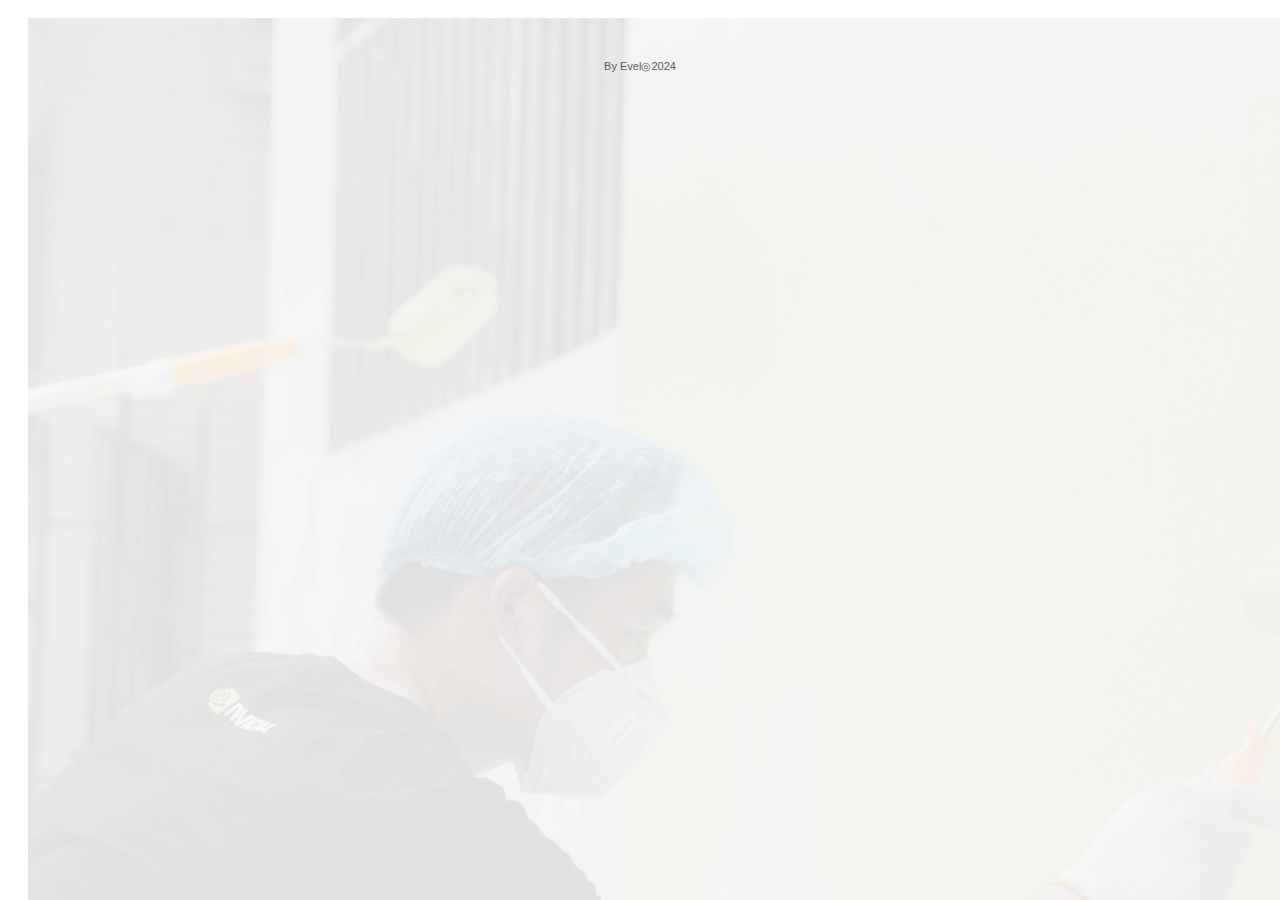
<file: index.html>
<html>
  <head>
    <meta charset="utf-8">
    <meta http-equiv="X-UA-Compatible" content="chrome=1">
    <title>evel.cn</title>
    <link rel="icon" href="stylesheets/logo.ico" type="image/x-icon">
    <link rel="stylesheet" href="stylesheets/styles.css">
    <!-- require APlayer -->
    <link rel="stylesheet" href="javascripts/APlayer.min.css">
    <script src="javascripts/APlayer.min.js"></script>
        
    <!-- require MetingJS -->
    <script src="javascripts/Meting.min.js"></script>
    <meta name="viewport" content="width=device-width">
    <base target="_blank"/>
  </head>
  <body>
    <div class="wrapper">
      <meting-js
        auto="https://y.qq.com/n/yqq/playlist/7849448823.html"
        list-folded=true
        order='random'
        autoplay=true
        listMaxHeight=500px
      </meting-js>
  </div>
  <div id="embedded-content" class="wrapper"></div>
    <script>
		fetch('https://weread.qq.com/misc/booklist/63637070_7RUASgXcs')
		  .then(response => {
			if (!response.ok) {
			  throw new Error('Network response was not ok');
			}
			return response.text();
		  })
		  .then(html => {
			const parser = new DOMParser();
			const doc = parser.parseFromString(html, 'text/html');

			const elementsToRemove = doc.querySelectorAll('.booklist_footer');
			elementsToRemove.forEach(el => el.parentNode.removeChild(el));
			const elementsToRemove2 = doc.querySelectorAll('.booklist_footer_button');
			elementsToRemove2.forEach(el => el.parentNode.removeChild(el));

			const elementsToUpdate = doc.querySelectorAll('.booklist_header');
			elementsToUpdate.forEach(el => {
			  el.textContent = ''; 
			});

			const processedHtml = doc.body.innerHTML;
			document.getElementById('embedded-content').innerHTML = processedHtml;
			//console.log(processedHtml);
		  })
		  .catch(error => {
			console.error('There was a problem with the fetch operation:', error);
		  });	
    </script>
  <p align="center">
    <small>
       By <!--<a href="./blog" target="_blank">-->Evel<!--</a>-->◎2024 
    </small>
  </p>
  </body>
</html>
</file>
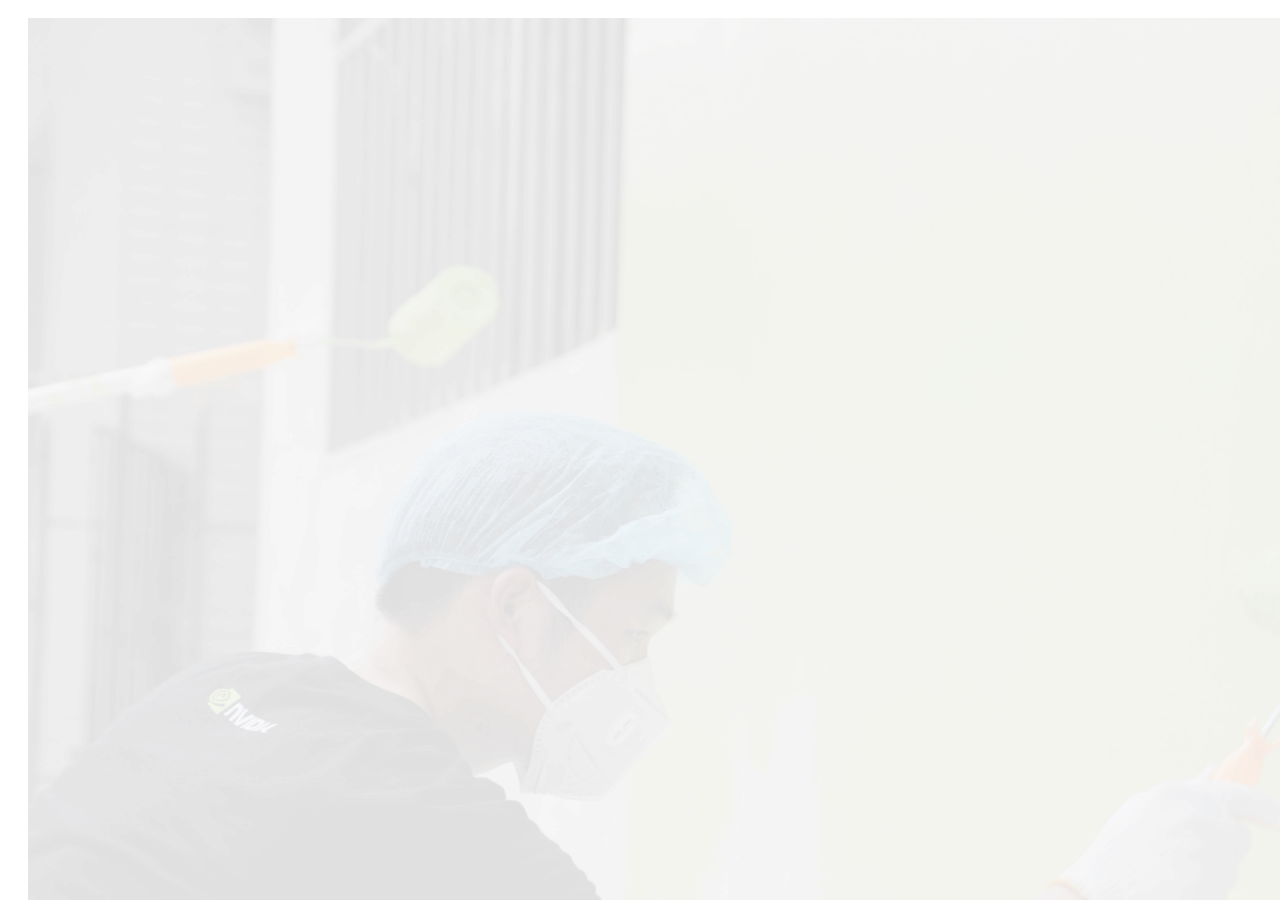
<file: msg.html>
<html>
  <head>
    <meta charset="utf-8">
    <meta http-equiv="X-UA-Compatible" content="chrome=1">
    <title>evel.cn</title>
    <link rel="icon" href="stylesheets/logo.ico" type="image/x-icon">
    <link rel="stylesheet" href="stylesheets/styles.css">
    <meta name="viewport" content="width=device-width">

    <script>
      (function(d, w, c) {
        w.ChatraID = 'MmZEQ4247L2FRgB2P';
        var s = d.createElement('script');
        w[c] = w[c] || function() {
          (w[c].q = w[c].q || []).push(arguments);
        };
        s.async = true;
        s.src = 'https://call.chatra.io/chatra.js';
        if (d.head) d.head.appendChild(s);
      })(document, window, 'Chatra');
    </script>

  </head>
  <body>
  </body>
</html>
</file>
<file: stylesheets/styles.css>
/*@import url(https://fonts.googleapis.com/css?family=Noto+Sans:400,400italic,700italic,700);*/

body {
  background-image:url('images/bg.png');
  background-repeat:no-repeat;
  background-attachment:fixed;
  background-color: #fff;
  padding:50px;
  font: 14px/1.5 "Noto Sans", "Helvetica Neue", Helvetica, Arial, sans-serif;
  color:#595959;
  font-weight:400;
}

h1, h2, h3, h4, h5, h6 {
  color:#222;
  margin:0 0 20px;
}

p, ul, ol, table, pre, dl {
  margin:0 0 20px;
}

h1, h2, h3 {
  line-height:1.1;
}

h1 {
  font-size:28px;
}

h2 {
  color:#393939;
}

h3, h4, h5, h6 {
  color:#494949;
}

a {
  color:#39c;
  text-decoration:none;
}

a:hover {
  color:#069;
}

a small {
  font-size:11px;
  color:#777;
  margin-top:-0.3em;
  display:block;
}

a:hover small {
  color:#777;
}

.wrapper {
  /* width:860px; */
  width:1000px;
  margin:0 auto;
}

blockquote {
  border-left:1px solid #e5e5e5;
  margin:0;
  padding:0 0 0 20px;
  font-style:italic;
}

code, pre {
  font-family:Monaco, Bitstream Vera Sans Mono, Lucida Console, Terminal, Consolas, Liberation Mono, DejaVu Sans Mono, Courier New, monospace;
  color:#333;
  font-size:12px;
}

pre {
  padding:8px 15px;
  background: #f8f8f8;
  border-radius:5px;
  border:1px solid #e5e5e5;
  overflow-x: auto;
}

table {
  width:100%;
  border-collapse:collapse;
}

th, td {
  text-align:left;
  padding:5px 10px;
  border-bottom:1px solid #e5e5e5;
}

dt {
  color:#444;
  font-weight:700;
}

th {
  color:#444;
}

img {
  max-width:100%;
}

header {
  width:270px;
  float:left;
  position:fixed;
  -webkit-font-smoothing:subpixel-antialiased;
}

header ul {
  list-style:none;
  height:40px;
  padding:0;
  background: #f4f4f4;
  border-radius:5px;
  border:1px solid #e0e0e0;
  width:272px;
}

header li {
  width:89px;
  float:left;
  border-right:1px solid #e0e0e0;
  height:40px;
}

header li:first-child a {
  border-radius:5px 0 0 5px;
}

header li:last-child a {
  border-radius:0 5px 5px 0;
}

header ul a {
  line-height:1;
  font-size:11px;
  color:#999;
  display:block;
  text-align:center;
  padding-top:6px;
  height:34px;
}

header ul a:hover {
  color:#999;
}

header ul a:active {
  background-color:#f0f0f0;
}

strong {
  color:#222;
  font-weight:700;
}

header ul li + li + li{
  border-right:none;
  width: 89px;
}

header ul a strong {
  font-size:14px;
  display:block;
  color:#222;
}

section {
  /* width:500px; */
  width:680px;
  float:right;
  padding-bottom:50px;
}

small {
  font-size:11px;
}

hr {
  border:0;
  background:#e5e5e5;
  height:1px;
  margin:0 0 20px;
}

footer {
  width:270px;
  float:center;
  position:fixed;
  bottom:20px;
  -webkit-font-smoothing:subpixel-antialiased;
}

@media print, screen and (max-width: 960px) {
  div.wrapper {
    width:auto;
    margin:0;
  }

  header, section, footer {
    float:none;
    position:static;
    width:auto;
  }

  header {
    padding-right:320px;
  }

  section {
    border:1px solid #e5e5e5;
    border-width:1px 0;
    padding:20px 0;
    margin:0 0 20px;
  }

  header a small {
    display:inline;
  }

  header ul {
    position:absolute;
    right:50px;
    top:52px;
  }
}

@media print, screen and (max-width: 720px) {
  /* body {
    word-wrap:break-word;
    background-image:url('images/bg.png');
    background-repeat:no-repeat;
    background-attachment:fixed;
  } */

  header {
    padding:0;
  }

  header ul, header p.view {
    position:static;
  }

  pre, code {
    word-wrap:normal;
  }
}

@media print, screen and (max-width: 480px) {
  body {
    padding:15px;
  }

  header ul {
    width:99%;
  }

  header li, header ul li + li + li  {
    width:33%;
  }
}

@media print {
  body {
    padding:0.4in;
    font-size:12pt;
    color:#444;
  }
}
</file>
<file: javascripts/APlayer.min.css>
.aplayer{background:#fff;font-family:Arial,Helvetica,sans-serif;margin:5px;box-shadow:0 2px 2px 0 rgba(0,0,0,.07),0 1px 5px 0 rgba(0,0,0,.1);border-radius:2px;overflow:hidden;-webkit-user-select:none;-moz-user-select:none;-ms-user-select:none;user-select:none;line-height:normal;position:relative}.aplayer *{box-sizing:content-box}.aplayer svg{width:100%;height:100%}.aplayer svg circle,.aplayer svg path{fill:#fff}.aplayer.aplayer-withlist .aplayer-info{border-bottom:1px solid #e9e9e9}.aplayer.aplayer-withlist .aplayer-list{display:block}.aplayer.aplayer-withlist .aplayer-icon-order,.aplayer.aplayer-withlist .aplayer-info .aplayer-controller .aplayer-time .aplayer-icon.aplayer-icon-menu{display:inline}.aplayer.aplayer-withlrc .aplayer-pic{height:90px;width:90px}.aplayer.aplayer-withlrc .aplayer-info{margin-left:90px;height:90px;padding:10px 7px 0}.aplayer.aplayer-withlrc .aplayer-lrc{display:block}.aplayer.aplayer-narrow{width:66px}.aplayer.aplayer-narrow .aplayer-info,.aplayer.aplayer-narrow .aplayer-list{display:none}.aplayer.aplayer-narrow .aplayer-body,.aplayer.aplayer-narrow .aplayer-pic{height:66px;width:66px}.aplayer.aplayer-fixed{position:fixed;bottom:0;left:0;right:0;margin:0;z-index:99;overflow:visible;max-width:400px;box-shadow:none}.aplayer.aplayer-fixed .aplayer-list{margin-bottom:65px;border:1px solid #eee;border-bottom:none}.aplayer.aplayer-fixed .aplayer-body{position:fixed;bottom:0;left:0;right:0;margin:0;z-index:99;background:#fff;padding-right:18px;transition:all .3s ease;max-width:400px}.aplayer.aplayer-fixed .aplayer-lrc{display:block;position:fixed;bottom:10px;left:0;right:0;margin:0;z-index:98;pointer-events:none;text-shadow:-1px -1px 0 #fff}.aplayer.aplayer-fixed .aplayer-lrc:after,.aplayer.aplayer-fixed .aplayer-lrc:before{display:none}.aplayer.aplayer-fixed .aplayer-info{-webkit-transform:scaleX(1);transform:scaleX(1);-webkit-transform-origin:0 0;transform-origin:0 0;transition:all .3s ease;border-bottom:none;border-top:1px solid #e9e9e9}.aplayer.aplayer-fixed .aplayer-info .aplayer-music{width:calc(100% - 105px)}.aplayer.aplayer-fixed .aplayer-miniswitcher{display:block}.aplayer.aplayer-fixed.aplayer-narrow .aplayer-info{display:block;-webkit-transform:scaleX(0);transform:scaleX(0)}.aplayer.aplayer-fixed.aplayer-narrow .aplayer-body{width:66px!important}.aplayer.aplayer-fixed.aplayer-narrow .aplayer-miniswitcher .aplayer-icon{-webkit-transform:rotateY(0);transform:rotateY(0)}.aplayer.aplayer-fixed .aplayer-icon-back,.aplayer.aplayer-fixed .aplayer-icon-forward,.aplayer.aplayer-fixed .aplayer-icon-lrc,.aplayer.aplayer-fixed .aplayer-icon-play{display:inline-block}.aplayer.aplayer-fixed .aplayer-icon-back,.aplayer.aplayer-fixed .aplayer-icon-forward,.aplayer.aplayer-fixed .aplayer-icon-menu,.aplayer.aplayer-fixed .aplayer-icon-play{position:absolute;bottom:27px;width:20px;height:20px}.aplayer.aplayer-fixed .aplayer-icon-back{right:75px}.aplayer.aplayer-fixed .aplayer-icon-play{right:50px}.aplayer.aplayer-fixed .aplayer-icon-forward{right:25px}.aplayer.aplayer-fixed .aplayer-icon-menu{right:0}.aplayer.aplayer-arrow .aplayer-icon-loop,.aplayer.aplayer-arrow .aplayer-icon-order,.aplayer.aplayer-mobile .aplayer-icon-volume-down{display:none}.aplayer.aplayer-loading .aplayer-info .aplayer-controller .aplayer-loading-icon{display:block}.aplayer.aplayer-loading .aplayer-info .aplayer-controller .aplayer-bar-wrap .aplayer-bar .aplayer-played .aplayer-thumb{-webkit-transform:scale(1);transform:scale(1)}.aplayer .aplayer-body{position:relative}.aplayer .aplayer-icon{width:15px;height:15px;border:none;background-color:transparent;outline:none;cursor:pointer;opacity:.8;vertical-align:middle;padding:0;font-size:12px;margin:0;display:inline-block}.aplayer .aplayer-icon path{transition:all .2s ease-in-out}.aplayer .aplayer-icon-back,.aplayer .aplayer-icon-forward,.aplayer .aplayer-icon-lrc,.aplayer .aplayer-icon-order,.aplayer .aplayer-icon-play{display:none}.aplayer .aplayer-icon-lrc-inactivity svg{opacity:.4}.aplayer .aplayer-icon-forward{-webkit-transform:rotate(180deg);transform:rotate(180deg)}.aplayer .aplayer-lrc-content{display:none}.aplayer .aplayer-pic{position:relative;float:left;height:66px;width:66px;background-size:cover;background-position:50%;transition:all .3s ease;cursor:pointer}.aplayer .aplayer-pic:hover .aplayer-button{opacity:1}.aplayer .aplayer-pic .aplayer-button{position:absolute;border-radius:50%;opacity:.8;text-shadow:0 1px 1px rgba(0,0,0,.2);box-shadow:0 1px 1px rgba(0,0,0,.2);background:rgba(0,0,0,.2);transition:all .1s ease}.aplayer .aplayer-pic .aplayer-button path{fill:#fff}.aplayer .aplayer-pic .aplayer-hide{display:none}.aplayer .aplayer-pic .aplayer-play{width:26px;height:26px;border:2px solid #fff;bottom:50%;right:50%;margin:0 -15px -15px 0}.aplayer .aplayer-pic .aplayer-play svg{position:absolute;top:3px;left:4px;height:20px;width:20px}.aplayer .aplayer-pic .aplayer-pause{width:16px;height:16px;border:2px solid #fff;bottom:4px;right:4px}.aplayer .aplayer-pic .aplayer-pause svg{position:absolute;top:2px;left:2px;height:12px;width:12px}.aplayer .aplayer-info{margin-left:66px;padding:14px 7px 0 10px;height:66px;box-sizing:border-box}.aplayer .aplayer-info .aplayer-music{overflow:hidden;white-space:nowrap;text-overflow:ellipsis;margin:0 0 13px 5px;-webkit-user-select:text;-moz-user-select:text;-ms-user-select:text;user-select:text;cursor:default;padding-bottom:2px;height:20px}.aplayer .aplayer-info .aplayer-music .aplayer-title{font-size:14px}.aplayer .aplayer-info .aplayer-music .aplayer-author{font-size:12px;color:#666}.aplayer .aplayer-info .aplayer-controller{position:relative;display:flex}.aplayer .aplayer-info .aplayer-controller .aplayer-bar-wrap{margin:0 0 0 5px;padding:4px 0;cursor:pointer!important;flex:1}.aplayer .aplayer-info .aplayer-controller .aplayer-bar-wrap:hover .aplayer-bar .aplayer-played .aplayer-thumb{-webkit-transform:scale(1);transform:scale(1)}.aplayer .aplayer-info .aplayer-controller .aplayer-bar-wrap .aplayer-bar{position:relative;height:2px;width:100%;background:#cdcdcd}.aplayer .aplayer-info .aplayer-controller .aplayer-bar-wrap .aplayer-bar .aplayer-loaded{position:absolute;left:0;top:0;bottom:0;background:#aaa;height:2px;transition:all .5s ease}.aplayer .aplayer-info .aplayer-controller .aplayer-bar-wrap .aplayer-bar .aplayer-played{position:absolute;left:0;top:0;bottom:0;height:2px}.aplayer .aplayer-info .aplayer-controller .aplayer-bar-wrap .aplayer-bar .aplayer-played .aplayer-thumb{position:absolute;top:0;right:5px;margin-top:-4px;margin-right:-10px;height:10px;width:10px;border-radius:50%;cursor:pointer;transition:all .3s ease-in-out;-webkit-transform:scale(0);transform:scale(0)}.aplayer .aplayer-info .aplayer-controller .aplayer-time{position:relative;right:0;bottom:4px;height:17px;color:#999;font-size:11px;padding-left:7px}.aplayer .aplayer-info .aplayer-controller .aplayer-time .aplayer-time-inner{vertical-align:middle}.aplayer .aplayer-info .aplayer-controller .aplayer-time .aplayer-icon{cursor:pointer;transition:all .2s ease}.aplayer .aplayer-info .aplayer-controller .aplayer-time .aplayer-icon path{fill:#666}.aplayer .aplayer-info .aplayer-controller .aplayer-time .aplayer-icon.aplayer-icon-loop{margin-right:2px}.aplayer .aplayer-info .aplayer-controller .aplayer-time .aplayer-icon:hover path{fill:#000}.aplayer .aplayer-info .aplayer-controller .aplayer-time .aplayer-icon.aplayer-icon-menu,.aplayer .aplayer-info .aplayer-controller .aplayer-time.aplayer-time-narrow .aplayer-icon-menu,.aplayer .aplayer-info .aplayer-controller .aplayer-time.aplayer-time-narrow .aplayer-icon-mode{display:none}.aplayer .aplayer-info .aplayer-controller .aplayer-volume-wrap{position:relative;display:inline-block;margin-left:3px;cursor:pointer!important}.aplayer .aplayer-info .aplayer-controller .aplayer-volume-wrap:hover .aplayer-volume-bar-wrap{height:40px}.aplayer .aplayer-info .aplayer-controller .aplayer-volume-wrap .aplayer-volume-bar-wrap{position:absolute;bottom:15px;right:-3px;width:25px;height:0;z-index:99;overflow:hidden;transition:all .2s ease-in-out}.aplayer .aplayer-info .aplayer-controller .aplayer-volume-wrap .aplayer-volume-bar-wrap.aplayer-volume-bar-wrap-active{height:40px}.aplayer .aplayer-info .aplayer-controller .aplayer-volume-wrap .aplayer-volume-bar-wrap .aplayer-volume-bar{position:absolute;bottom:0;right:10px;width:5px;height:35px;background:#aaa;border-radius:2.5px;overflow:hidden}.aplayer .aplayer-info .aplayer-controller .aplayer-volume-wrap .aplayer-volume-bar-wrap .aplayer-volume-bar .aplayer-volume{position:absolute;bottom:0;right:0;width:5px;transition:all .1s ease}.aplayer .aplayer-info .aplayer-controller .aplayer-loading-icon{display:none}.aplayer .aplayer-info .aplayer-controller .aplayer-loading-icon svg{position:absolute;-webkit-animation:rotate 1s linear infinite;animation:rotate 1s linear infinite}.aplayer .aplayer-lrc{display:none;position:relative;height:30px;text-align:center;overflow:hidden;margin:-10px 0 7px}.aplayer .aplayer-lrc:before{top:0;height:10%;background:linear-gradient(180deg,#fff 0,hsla(0,0%,100%,0));filter:progid:DXImageTransform.Microsoft.gradient(startColorstr="#ffffff",endColorstr="#00ffffff",GradientType=0)}.aplayer .aplayer-lrc:after,.aplayer .aplayer-lrc:before{position:absolute;z-index:1;display:block;overflow:hidden;width:100%;content:" "}.aplayer .aplayer-lrc:after{bottom:0;height:33%;background:linear-gradient(180deg,hsla(0,0%,100%,0) 0,hsla(0,0%,100%,.8));filter:progid:DXImageTransform.Microsoft.gradient(startColorstr="#00ffffff",endColorstr="#ccffffff",GradientType=0)}.aplayer .aplayer-lrc p{font-size:12px;color:#666;line-height:16px!important;height:16px!important;padding:0!important;margin:0!important;transition:all .5s ease-out;opacity:.4;overflow:hidden}.aplayer .aplayer-lrc p.aplayer-lrc-current{opacity:1;overflow:visible;height:auto!important;min-height:16px}.aplayer .aplayer-lrc.aplayer-lrc-hide{display:none}.aplayer .aplayer-lrc .aplayer-lrc-contents{width:100%;transition:all .5s ease-out;-webkit-user-select:text;-moz-user-select:text;-ms-user-select:text;user-select:text;cursor:default}.aplayer .aplayer-list{overflow:auto;transition:all .5s ease;will-change:height;display:none;overflow:hidden}.aplayer .aplayer-list.aplayer-list-hide{max-height:0!important}.aplayer .aplayer-list ol{list-style-type:none;margin:0;padding:0;overflow-y:auto}.aplayer .aplayer-list ol::-webkit-scrollbar{width:5px}.aplayer .aplayer-list ol::-webkit-scrollbar-thumb{border-radius:3px;background-color:#eee}.aplayer .aplayer-list ol::-webkit-scrollbar-thumb:hover{background-color:#ccc}.aplayer .aplayer-list ol li{position:relative;height:32px;line-height:32px;padding:0 15px;font-size:12px;border-top:1px solid #e9e9e9;cursor:pointer;transition:all .2s ease;overflow:hidden;margin:0}.aplayer .aplayer-list ol li:first-child{border-top:none}.aplayer .aplayer-list ol li:hover{background:#efefef}.aplayer .aplayer-list ol li.aplayer-list-light{background:#e9e9e9}.aplayer .aplayer-list ol li.aplayer-list-light .aplayer-list-cur{display:inline-block}.aplayer .aplayer-list ol li .aplayer-list-cur{display:none;width:3px;height:22px;position:absolute;left:0;top:5px;cursor:pointer}.aplayer .aplayer-list ol li .aplayer-list-index{color:#666;margin-right:12px;cursor:pointer}.aplayer .aplayer-list ol li .aplayer-list-author{color:#666;float:right;cursor:pointer}.aplayer .aplayer-notice{opacity:0;position:absolute;top:50%;left:50%;-webkit-transform:translate(-50%,-50%);transform:translate(-50%,-50%);font-size:12px;border-radius:4px;padding:5px 10px;transition:all .3s ease-in-out;overflow:hidden;color:#fff;pointer-events:none;background-color:#f4f4f5;color:#909399}.aplayer .aplayer-miniswitcher{display:none;position:absolute;top:0;right:0;bottom:0;height:100%;background:#e6e6e6;width:18px;border-radius:0 2px 2px 0}.aplayer .aplayer-miniswitcher .aplayer-icon{height:100%;width:100%;-webkit-transform:rotateY(180deg);transform:rotateY(180deg);transition:all .3s ease}.aplayer .aplayer-miniswitcher .aplayer-icon path{fill:#666}.aplayer .aplayer-miniswitcher .aplayer-icon:hover path{fill:#000}@-webkit-keyframes aplayer-roll{0%{left:0}to{left:-100%}}@keyframes aplayer-roll{0%{left:0}to{left:-100%}}@-webkit-keyframes rotate{0%{-webkit-transform:rotate(0);transform:rotate(0)}to{-webkit-transform:rotate(1turn);transform:rotate(1turn)}}@keyframes rotate{0%{-webkit-transform:rotate(0);transform:rotate(0)}to{-webkit-transform:rotate(1turn);transform:rotate(1turn)}}

/*# sourceMappingURL=APlayer.min.css.map*/
</file>
